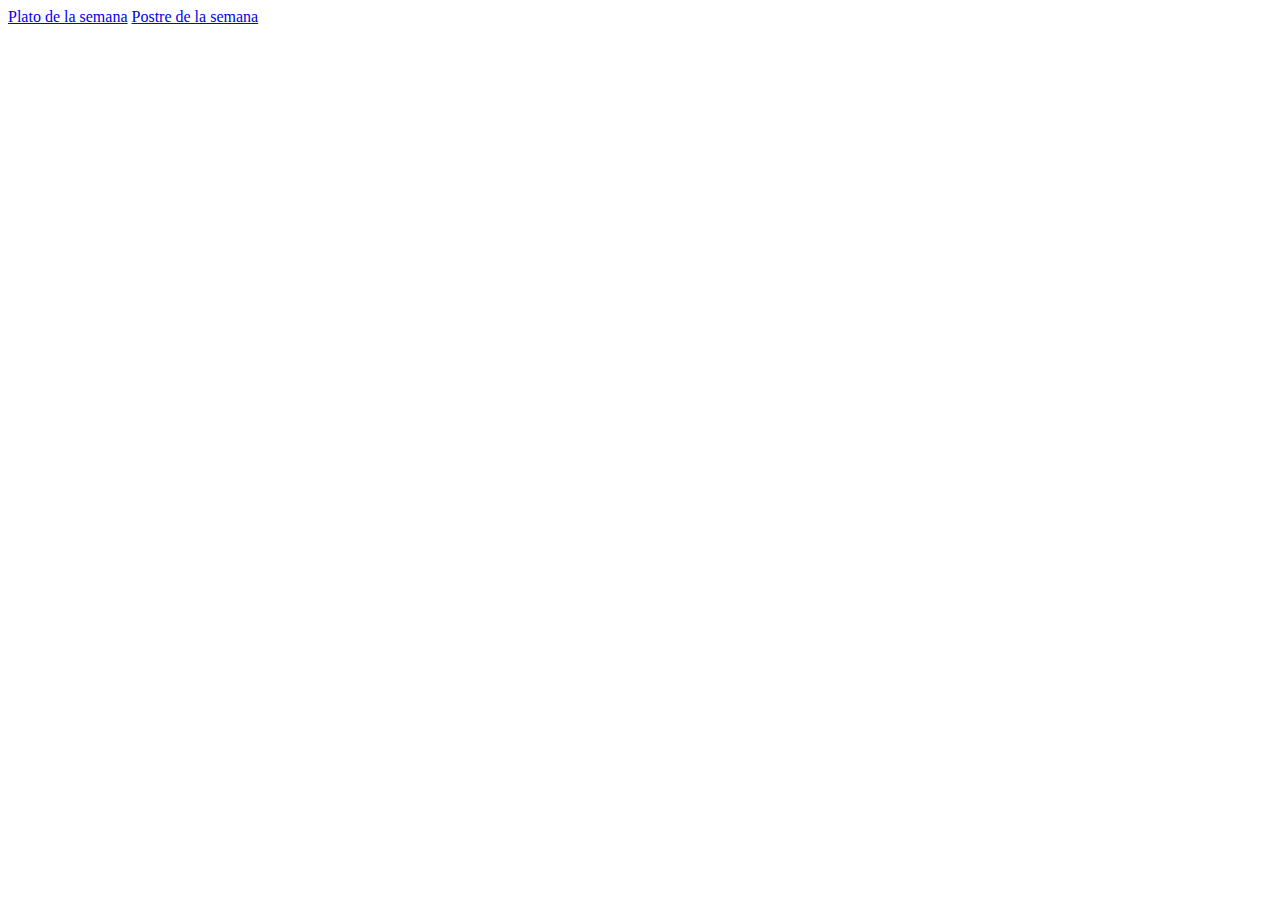
<file: index.html>
<!DOCTYPE html>
<html lang="en">
<head>
    <meta charset="UTF-8">
    <meta http-equiv="X-UA-Compatible" content="IE=edge">
    <meta name="viewport" content="width=device-width, initial-scale=1.0">
    <title>Ejercicios3/4/5</title>
</head>
<body>
    <a href="./pages/platosemana.html">Plato de la semana</a>
    <a href="./pages/postresemana.html">Postre de la semana</a>
</body>
</html>
</file>
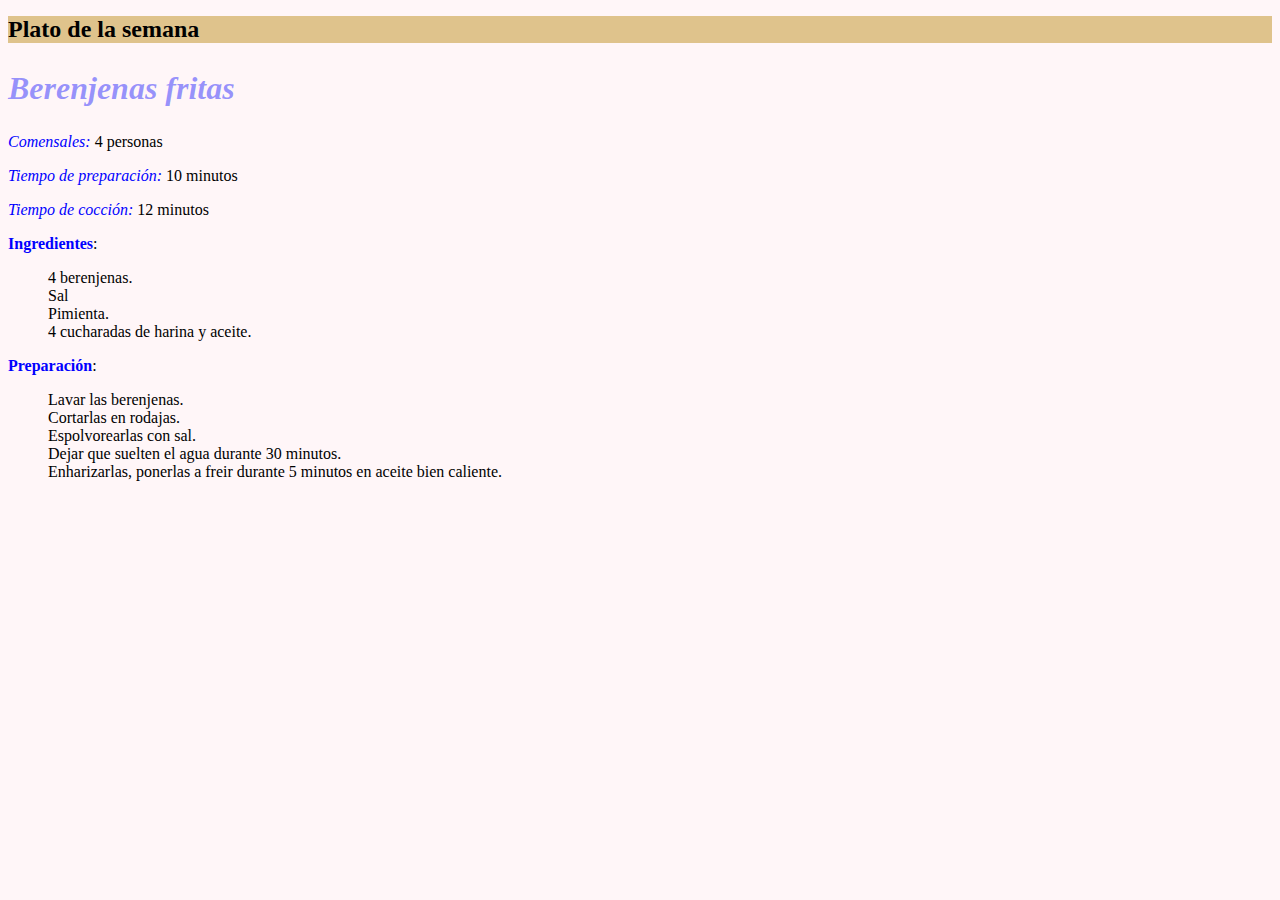
<file: pages/platosemana.html>
<!DOCTYPE html>
<html lang="en">
<head>
    <meta charset="UTF-8">
    <meta http-equiv="X-UA-Compatible" content="IE=edge">
    <meta name="viewport" content="width=device-width, initial-scale=1.0">
    <title>Plato de la Semana</title>
    <link rel="stylesheet" href="../css/style.css">
</head>
<body>
    <h1>Plato de la semana</h1>

    <h2><em>Berenjenas fritas</em></h2>

    <p><font color="blue"><em>Comensales:</em></font> 4 personas</p>
    <p><font color="blue"><em>Tiempo de preparación:</em></font> 10 minutos</p>
    <p><font color="blue"><em>Tiempo de cocción:</em></font> 12 minutos</p>
    <p><font color="blue"><strong>Ingredientes</strong></font>:</p>
    <dl>
        <dd>4 berenjenas.</dd>
        <dd>Sal</dd>
        <dd>Pimienta.</dd>
        <dd>4 cucharadas de harina y aceite.</dd>
    </dl>
    <p><font color="blue"><strong>Preparación</strong></font>:</p>
    <dl>
        <dd>Lavar las berenjenas.</dd>
        <dd>Cortarlas en rodajas.</dd>
        <dd>Espolvorearlas con sal.</dd>
        <dd>Dejar que suelten el agua durante 30 minutos.</dd>
        <dd>Enharizarlas, ponerlas a freir durante 5 minutos en aceite bien caliente.</dd>
    </dl>
</body>
</html>
</file>
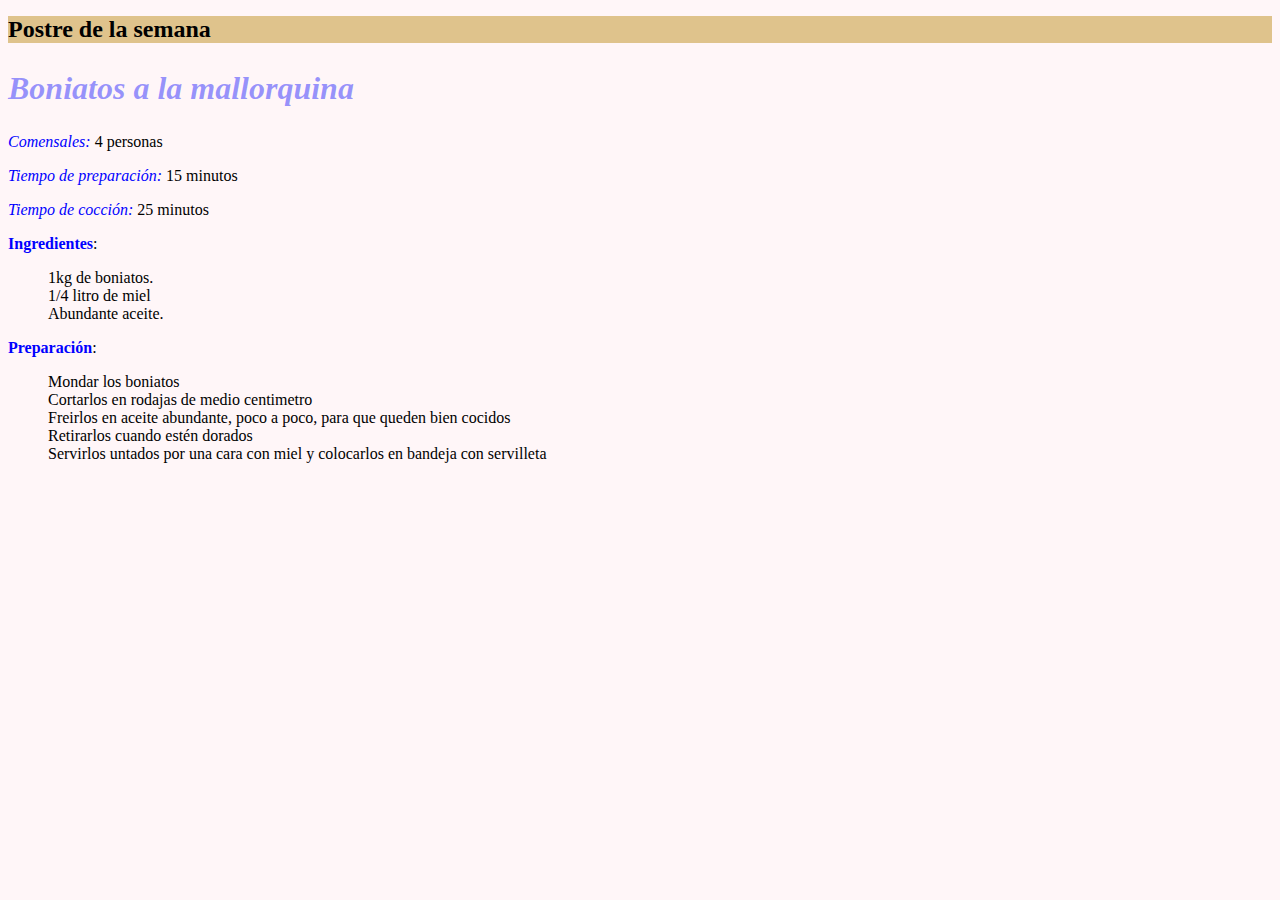
<file: pages/postresemana.html>
<!DOCTYPE html>
<html lang="en">
<head>
    <meta charset="UTF-8">
    <meta http-equiv="X-UA-Compatible" content="IE=edge">
    <meta name="viewport" content="width=device-width, initial-scale=1.0">
    <title>Plato de la Semana</title>
    <link rel="stylesheet" href="../css/style.css">
</head>
<body>
    <h1>Postre de la semana</h1>

    <h2><em>Boniatos a la mallorquina</em></h2>

    <p><font color="blue"><em>Comensales:</em></font> 4 personas</p>
    <p><font color="blue"><em>Tiempo de preparación:</em></font> 15 minutos</p>
    <p><font color="blue"><em>Tiempo de cocción:</em></font> 25 minutos</p>
    <p><font color="blue"><strong>Ingredientes</strong></font>:</p>
    <dl>
        <dd>1kg de boniatos.</dd>
        <dd>1/4 litro de miel</dd>
        <dd>Abundante aceite.</dd>
        
    </dl>
    <p><font color="blue"><strong>Preparación</strong></font>:</p>
    <dl>
        <dd>Mondar los boniatos</dd>
        <dd>Cortarlos en rodajas de medio centimetro</dd>
        <dd>Freirlos en aceite abundante, poco a poco, para que queden bien cocidos</dd>
        <dd>Retirarlos cuando estén dorados</dd>
        <dd>Servirlos untados por una cara con miel y colocarlos en bandeja con servilleta</dd>
    </dl>
</body>
</html>
</file>
<file: css/style.css>
h1 {
    background-color: rgba(184, 135, 11, 0.455);
    font-size: x-large;
}
h2 {
    color: rgba(0, 0, 255, 0.412);
    font-size: xx-large;
}
body {
    background-color: rgba(255, 192, 203, 0.14);
}
</file>
